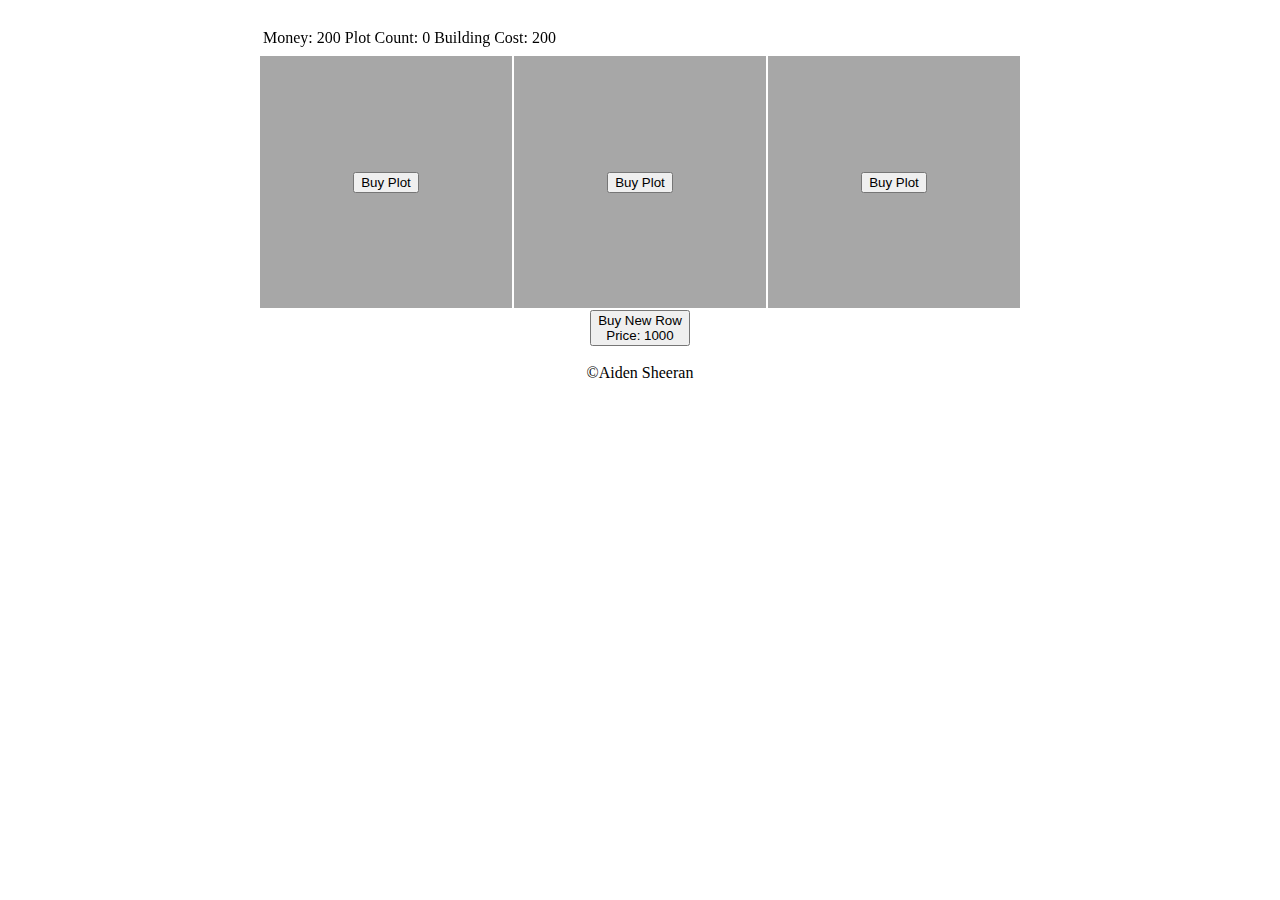
<file: index.html>
<!DOCTYPE html>
<html lang="en" dir="ltr">
  <head>
    <meta charset="utf-8">
    <title>Aiden's Game</title>
    <link rel="stylesheet" type="text/css" href="css/main.css">

    <script src="scripts/main.js" charset="utf-8"></script>
    <script src="scripts/name.js" charset="utf-8"></script>
  </head>
  <body onload="load()">

    <table id="game" align="center">

      <tbody class="stats">
        <tr>
          <td>
            <p>Money: <span id="money"></span></p>
          </td>
          <td>
            <p>Plot Count: <span id="plots"></span></p>
          </td>
          <td>
            <p>Building Cost: <span id="buildingCost"></span></p>
          </td>
        </tr>
      </tbody>

      <tbody class="spacer"><tr><td colspan="3" class="spacer" id="text">&nbsp;</td></tr></tbody>

      <tr>
        <td class="plot">
          <button onclick="buyPlot(0)">Buy Plot</button>
        </td>
        <td class="plot">
          <button onclick="buyPlot(1)">Buy Plot</button>
        </td>
        <td class="plot">
          <button onclick="buyPlot(2)">Buy Plot</button>
        </td>
      </tr>
    </table>
    <div align="center">
      <button onclick="buyRow()">Buy New Row<br/>Price: <span id="rowPrice"></span></button>
    </div>

    <footer align="center"><br/>&copy;Aiden Sheeran<br/></footer>
  </body>
</html>
</file>
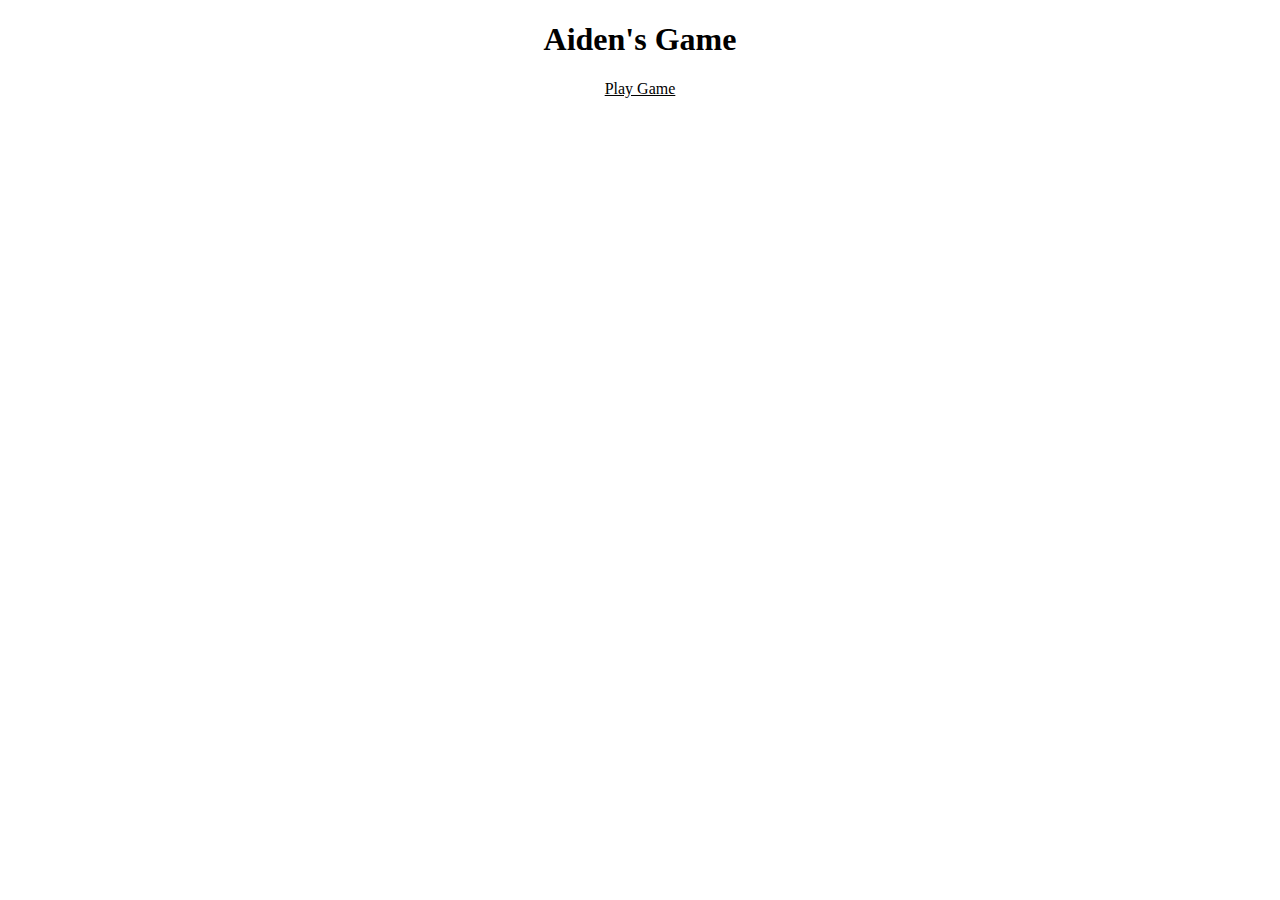
<file: startScreen.html>
<!DOCTYPE html>
<html lang="en" dir="ltr">
  <head>
    <meta charset="utf-8">
    <title>Aiden's Game</title>
    <link rel="stylesheet" type="text/css" href="css/main.css">
  </head>
  <body>
    <div align="center">
      <h1>Aiden's Game</h1>
      <p><a href="https://www.aidensheeran.com/game/">Play Game</a></p>
    </div>
  </body>
</html>
</file>
<file: css/main.css>
a {
  color: rgb(0, 0, 0);
  text-decoration: underline;
}
a:hover {
  font-weight: bold;
  text-decoration: none;
}

.plot {
  background-color: rgb(167, 167, 167);
  height: 250px;
  text-align: center;
  width: 250px;
}

.active {
  background-color: rgb(125, 255, 100);
  height: 250px;
  text-align: center;
  width: 250px;
}
.spacer {
  height: 40px;
}
.stats {
  height: 10px;
  position: fixed;
  text-align: center;
}

.error {
  background-color: rgb(255, 0, 0);
}
</file>
